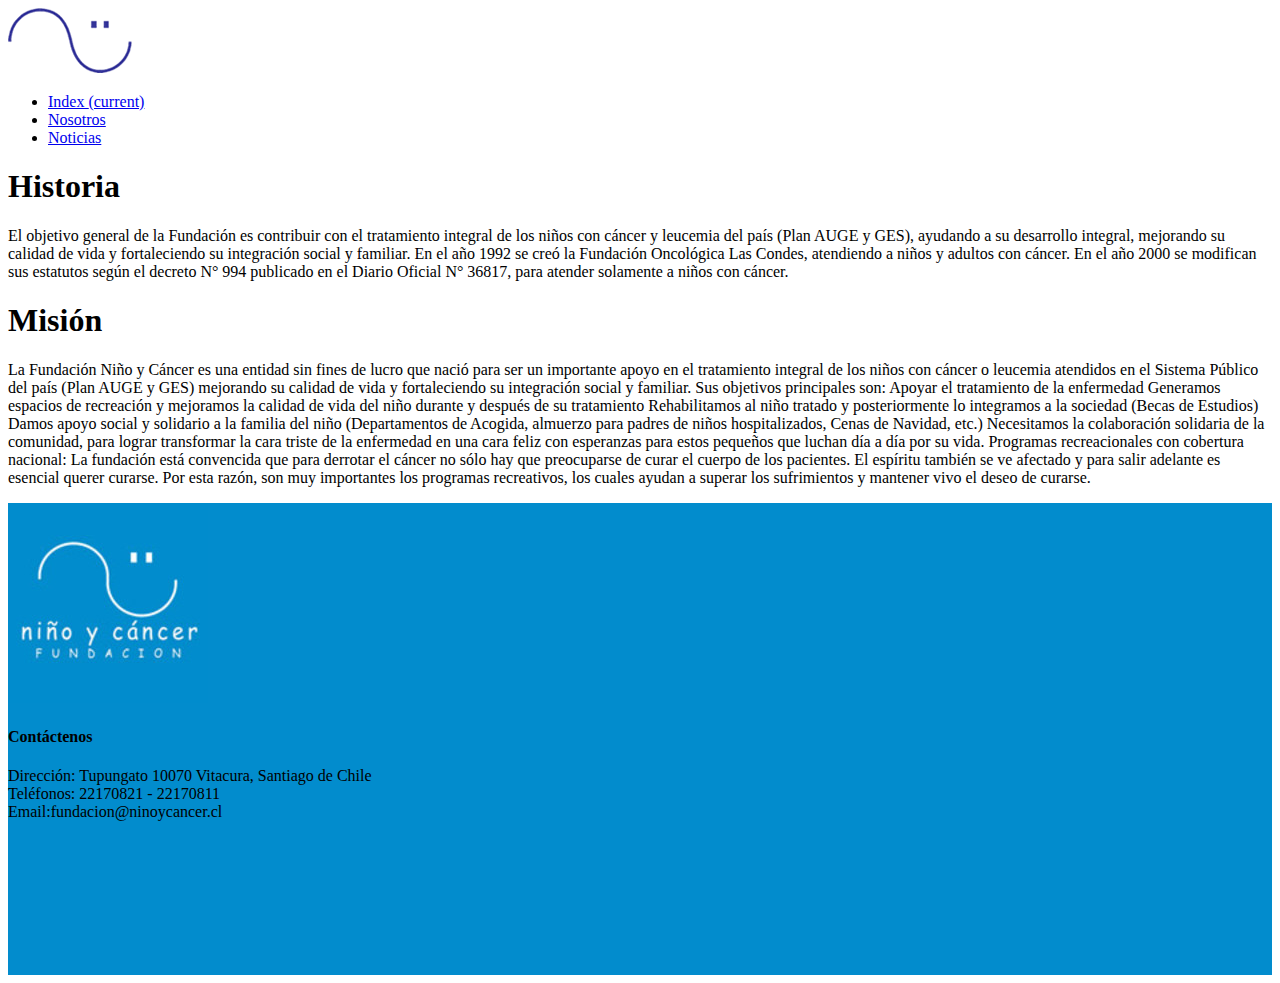
<file: nosotros.html>
<!DOCTYPE html>
<html>
<head>
	<meta charset="utf-8">
	<title>Nosotros</title>
	<meta name="viewport" content="initial-scale=1 width=device-width" >
	<link rel="stylesheet" type="text/css" href="css\styles.css">
	<link rel="stylesheet" href="https://stackpath.bootstrapcdn.com/bootstrap/4.1.3/css/bootstrap.min.css" integrity="sha384-MCw98/SFnGE8fJT3GXwEOngsV7Zt27NXFoaoApmYm81iuXoPkFOJwJ8ERdknLPMO" crossorigin="anonymous">
	
	<script src="https://stackpath.bootstrapcdn.com/bootstrap/4.1.3/js/bootstrap.min.js" integrity="sha384-ChfqqxuZUCnJSK3+MXmPNIyE6ZbWh2IMqE241rYiqJxyMiZ6OW/JmZQ5stwEULTy" crossorigin="anonymous"></script>
</head>
<body>
<nav class="navbar navbar-expand-lg navbar-light bg-light">
	  <a class="navbar-brand" href="index.html"><img src="images\logo_pequeno_simple.png"></a>
	    <ul class="navbar-nav mr-auto">
		      <li class="nav-item">
		        <a class="nav-link" href="index.html">Index <span class="sr-only">(current)</span></a>
		      </li>
		      <li class="nav-item">
		        <a class="nav-link" href="nosotros.html">Nosotros</a>
		      </li>
		      
		      <li class="nav-item">
		        <a class="nav-link" href="noticias.html">Noticias</a>
		      </li>
	    </ul>
</nav>
	<div class="row">
	  <div class="col-12">
	  	<h1>Historia</h1>
	  	<p>El objetivo general de la Fundación es contribuir con el tratamiento integral de los niños con cáncer y leucemia del país (Plan AUGE y GES), ayudando a su desarrollo integral, mejorando su calidad de vida y fortaleciendo su integración social y familiar.

En el año 1992 se creó la Fundación Oncológica Las Condes, atendiendo a niños y adultos con cáncer. En el año 2000 se modifican sus estatutos según el decreto N° 994 publicado en el Diario Oficial N° 36817, para atender solamente a niños con cáncer.</p>
	  </div>
	</div>

	<div class="row">
	  <div class="col-12">
	  	<h1>Misión</h1>
	  	<p>La Fundación Niño y Cáncer es una entidad sin fines de lucro que nació para ser un importante apoyo en el tratamiento integral de los niños con cáncer o leucemia atendidos en el Sistema Público del país (Plan AUGE y GES) mejorando su calidad de vida y fortaleciendo su integración social y familiar.

Sus objetivos principales son: 

Apoyar el tratamiento  de la enfermedad

Generamos espacios de recreación y mejoramos la calidad de vida del niño durante y después de su tratamiento

Rehabilitamos al niño tratado y posteriormente lo integramos a la  sociedad (Becas de Estudios)

Damos apoyo social y solidario a la familia del niño (Departamentos de Acogida, almuerzo para padres de niños hospitalizados, Cenas de Navidad, etc.)

Necesitamos la colaboración solidaria  de la comunidad, para lograr transformar la cara triste de la enfermedad en una cara feliz con esperanzas para estos pequeños que luchan día a día por su vida.

 
Programas recreacionales con cobertura nacional:

La fundación está convencida que para derrotar el cáncer no sólo hay que preocuparse de curar el cuerpo de los pacientes. El espíritu también se ve afectado y para salir adelante es esencial querer curarse. Por esta razón, son muy importantes los programas recreativos, los cuales ayudan a superar los sufrimientos y mantener vivo el deseo de curarse. </p>
	  </div>
	</div>
<footer>
<div class="container">
  <div class="row">
    <div class="col-md-3">
      <img src="images\logo1.jpeg">
    </div>
    <div class="col-md-4">
	<h4>Contáctenos</h4>
    Dirección:
	Tupungato 10070 Vitacura, Santiago de Chile <br>
	Teléfonos: 22170821 - 22170811 <br>
	Email:fundacion@ninoycancer.cl
    </div>
    <div class="col-md-4">
      <div style="width: 300px 300px"><iframe width="100%" height="100%" src="https://maps.google.com/maps?width=100%&height=600&hl=es&q=Tupungato%2010070%20Vitacura%2C%20Santiago%20de%20Chile+(Fundaci%C3%B3n%20Ni%C3%B1o%20y%20C%C3%A1ncer)&ie=UTF8&t=&z=14&iwloc=B&output=embed" frameborder="0" scrolling="no" marginheight="0" marginwidth="0"><a href="https://www.mapsdirections.info/calcular-ruta.html">mapas y direcciones</a></iframe></div>
    </div>
  </div>
</div>
</footer>
</body>
</html>
</file>
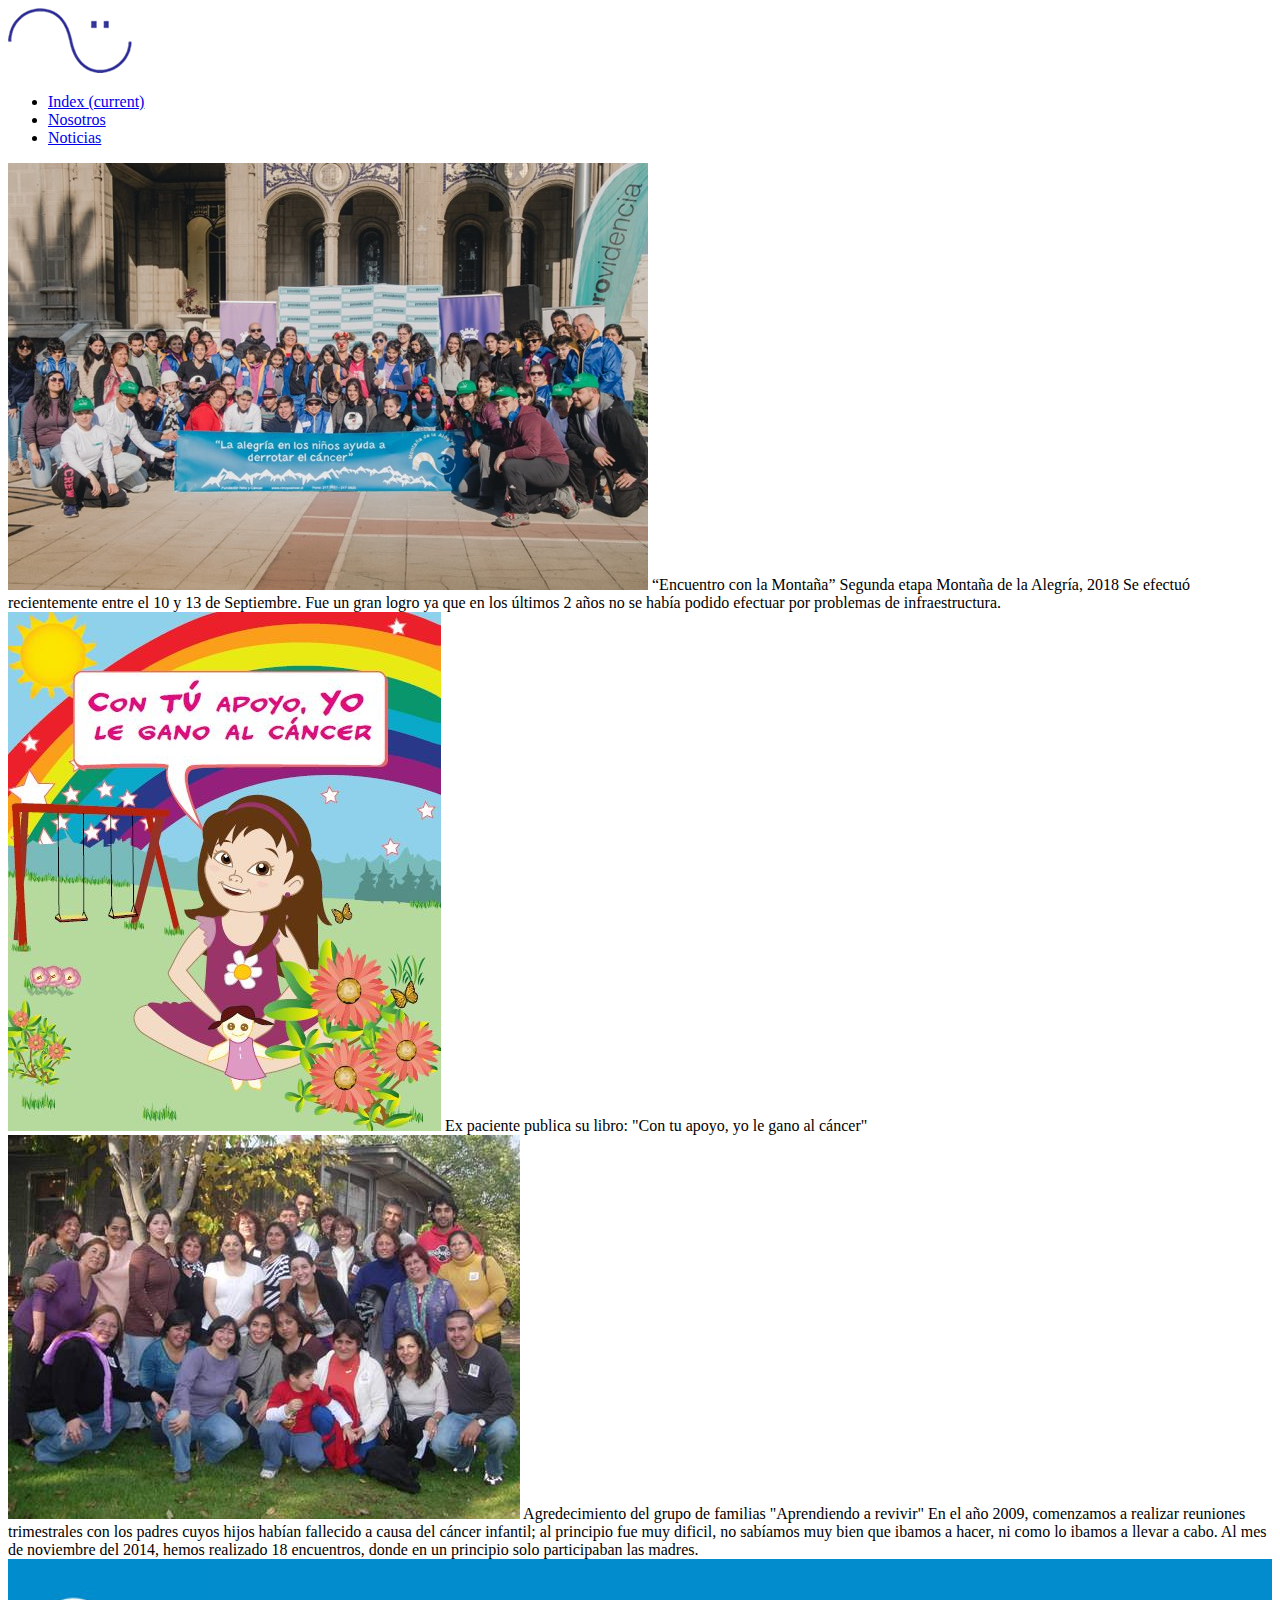
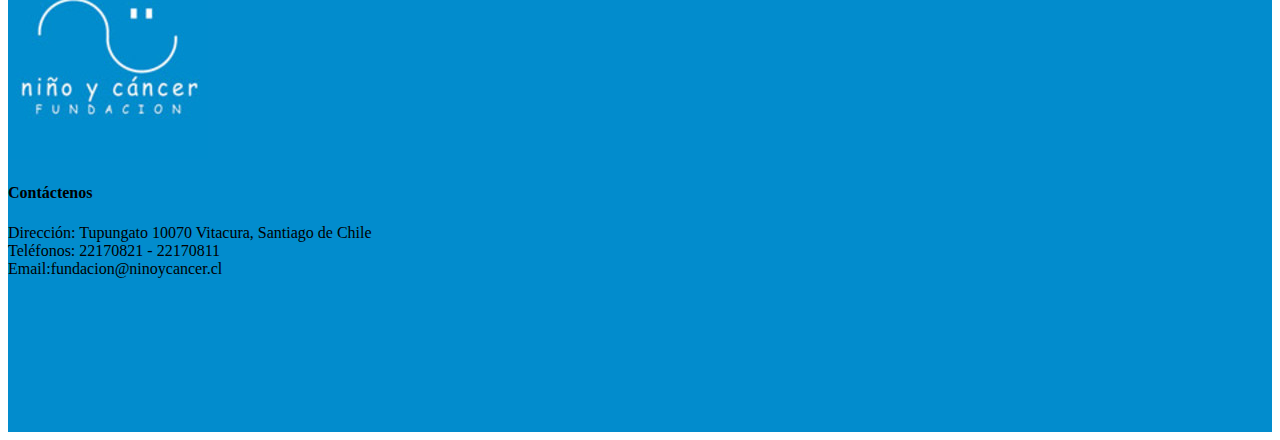
<file: noticias.html>
<!DOCTYPE html>
<html>
<head>
	<meta charset="utf-8">
	<title>Noticias</title>
	<meta name="viewport" content="initial-scale=1 width=device-width" >
	<link rel="stylesheet" type="text/css" href="css\styles.css">
	<link rel="stylesheet" href="https://stackpath.bootstrapcdn.com/bootstrap/4.1.3/css/bootstrap.min.css" integrity="sha384-MCw98/SFnGE8fJT3GXwEOngsV7Zt27NXFoaoApmYm81iuXoPkFOJwJ8ERdknLPMO" crossorigin="anonymous">
	<script src="https://stackpath.bootstrapcdn.com/bootstrap/4.1.3/js/bootstrap.min.js" integrity="sha384-ChfqqxuZUCnJSK3+MXmPNIyE6ZbWh2IMqE241rYiqJxyMiZ6OW/JmZQ5stwEULTy" crossorigin="anonymous"></script>
</head>
<body>
<nav class="navbar navbar-expand-lg navbar-light bg-light">
	  <a class="navbar-brand" href="index.html"><img src="images\logo_pequeno_simple.png"></a>
	    <ul class="navbar-nav mr-auto">
		      <li class="nav-item">
		        <a class="nav-link" href="index.html">Index <span class="sr-only">(current)</span></a>
		      </li>
		      <li class="nav-item">
		        <a class="nav-link" href="nosotros.html">Nosotros</a>
		      </li>
		      
		      <li class="nav-item">
		        <a class="nav-link" href="noticias.html">Noticias</a>
		      </li>
	    </ul>
</nav>
	<div class="row">
		<div class="col-1"><img src="images\noticia1.jpg">
			 “Encuentro con la Montaña” 
 		Segunda etapa Montaña de la Alegría, 2018

		Se efectuó recientemente entre el 10 y 13 de Septiembre. Fue un gran logro ya que en los últimos 2 años no se había podido efectuar por problemas de infraestructura.
		</div>
		<div class="col-1"><img src="images\portada_libro.jpg">
		Ex paciente publica su libro: "Con tu apoyo, yo le gano al cáncer"
		</div>
		<div class="col-1"><img src="images\noticia3.jpg">
		 Agredecimiento del grupo de familias "Aprendiendo a revivir"
		En el año 2009, comenzamos a realizar reuniones trimestrales con los padres cuyos hijos habían fallecido a causa del cáncer infantil; al principio fue muy dificil, no sabíamos muy bien que ibamos a hacer, ni como lo ibamos a llevar a cabo. Al mes de noviembre del 2014, hemos realizado 18 encuentros, donde en un principio solo participaban las madres. 	
		</div>

	</div>
<footer>
<div class="container">
  <div class="row">
    <div class="col-md-3">
      <img src="images\logo1.jpeg">
    </div>
    <div class="col-md-4">
	<h4>Contáctenos</h4>
    Dirección:
	Tupungato 10070 Vitacura, Santiago de Chile <br>
	Teléfonos: 22170821 - 22170811 <br>
	Email:fundacion@ninoycancer.cl
    </div>
    <div class="col-md-4">
      <div style="width: 300px 300px"><iframe width="100%" height="100%" src="https://maps.google.com/maps?width=100%&height=600&hl=es&q=Tupungato%2010070%20Vitacura%2C%20Santiago%20de%20Chile+(Fundaci%C3%B3n%20Ni%C3%B1o%20y%20C%C3%A1ncer)&ie=UTF8&t=&z=14&iwloc=B&output=embed" frameborder="0" scrolling="no" marginheight="0" marginwidth="0"><a href="https://www.mapsdirections.info/calcular-ruta.html">mapas y direcciones</a></iframe></div>
    </div>
  </div>
</div>
</footer>
</body>
</html>
</file>
